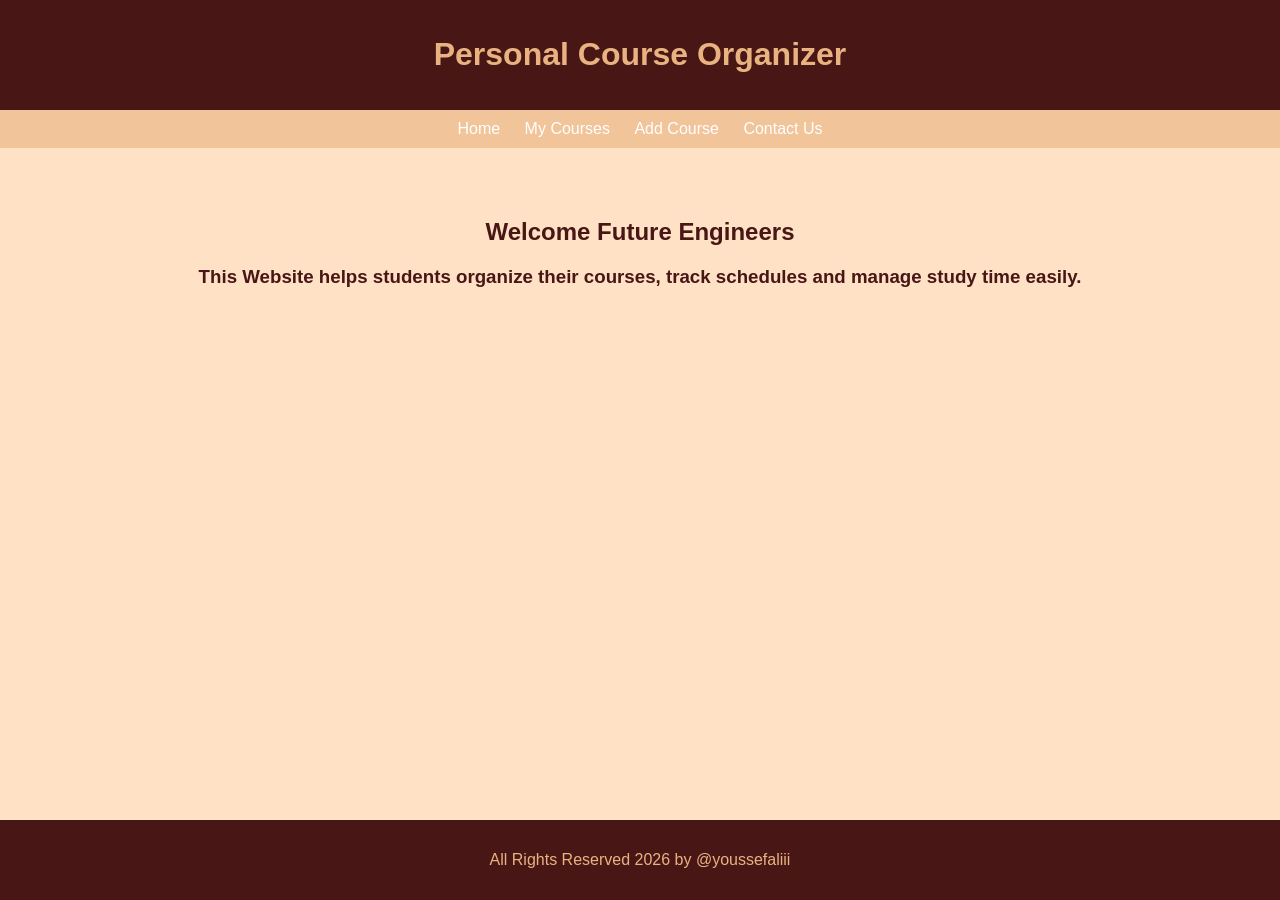
<file: index.html>
<!DOCTYPE html>
<html>
<head>
    <title>Home</title>
    <meta name="viewport" content="width=device-width, initial-scale=1.0">
    <link rel="stylesheet" href="style.css">
</head>
<body>

<header>
    <h1 style="color: rgb(233, 179, 129);">Personal Course Organizer</h1>
</header>

 <nav>
        <a href="index.html">Home</a>
        <a href="My Courses.html">My Courses</a>
        <a href="Add Course.html">Add Course</a>
        <a href="Contact Us.html">Contact Us</a>
    </nav>
<main>
    <section>
        <h2>Welcome Future Engineers</h2>
        <h3>This Website helps students organize their courses, track schedules and manage study time easily.</h3>
    </section>
</main>

<footer>
    <p>All Rights Reserved 2026 by @youssefaliii</p>
</footer>

</body>
</html>
</file>
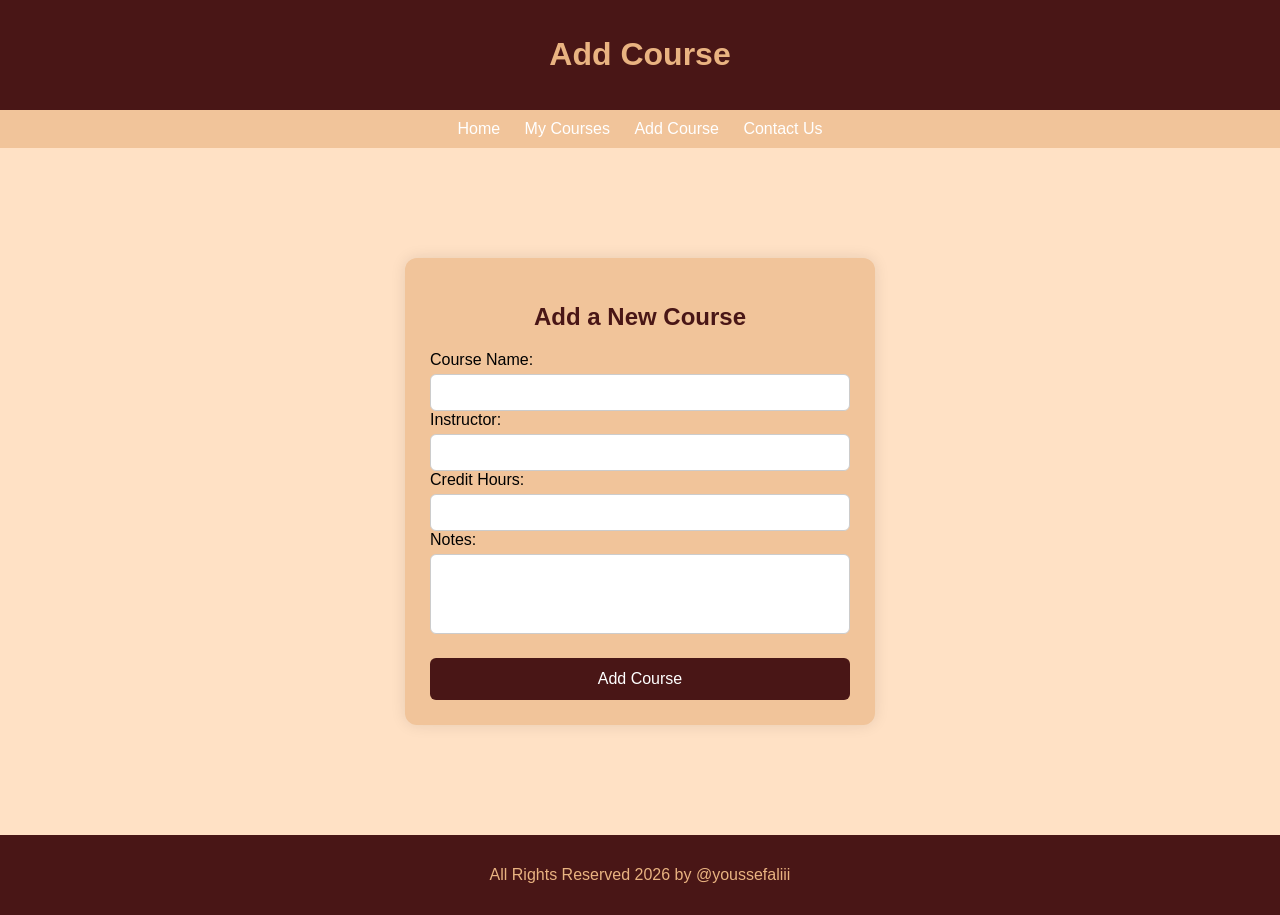
<file: Add Course.html>
<!DOCTYPE html>
<html>
<head>
    <title>Add Course</title>
     <meta name="viewport" content="width=device-width, initial-scale=1.0">
    <link rel="stylesheet" href="style.css">
</head>
<body>

    <header>
        <h1 style="color: rgb(233, 179, 129);">Add Course</h1>
    </header>

    <nav>
        <a href="index.html">Home</a>
        <a href="My Courses.html">My Courses</a>
        <a href="Add Course.html">Add Course</a>
        <a href="Contact Us.html">Contact Us</a>
    </nav>

    <main>
    <section class="form-box">
        <div class="container">
        <h2>Add a New Course</h2>
        <form>
            <label>Course Name:</label>
            <input type="text">

            <label>Instructor:</label>
            <input type="text">

            <label>Credit Hours:</label>
            <input type="number">

            <label>Notes:</label>
            <textarea name="Notes"></textarea>

            <button type="submit">Add Course</button>
        </form>
    </section>
</main>

    <footer>
         <p>All Rights Reserved 2026 by @youssefaliii</p>
    </footer>

</body>
</html>
</file>
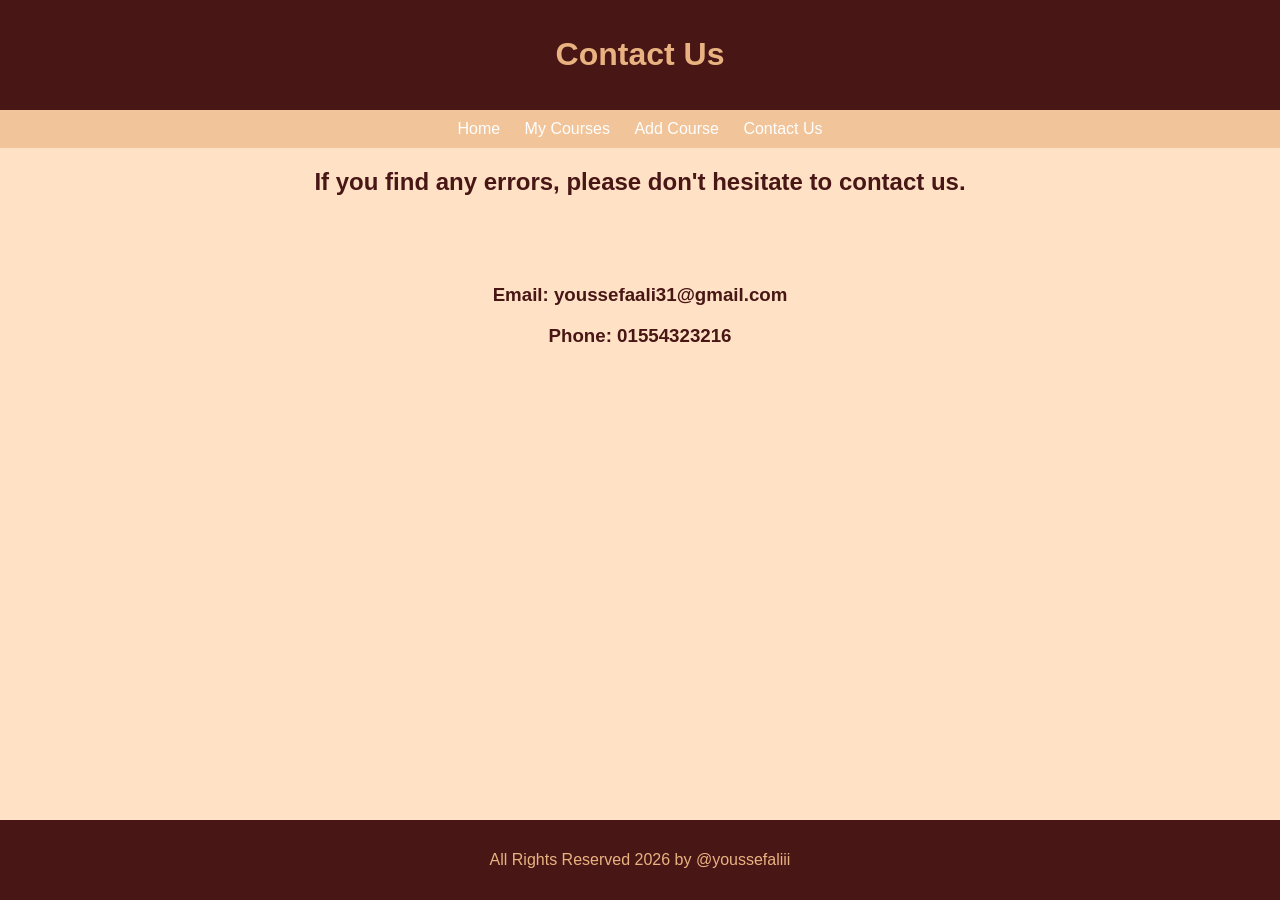
<file: Contact Us.html>
<!DOCTYPE html>
<html>
<head>
    <title>Contact Us</title>
     <meta name="viewport" content="width=device-width, initial-scale=1.0">
    <link rel="stylesheet" href="style.css">
</head>
<body>

    <header>
        <h1 style="color: rgb(233, 179, 129);">Contact Us</h1>
    </header>

     <nav>
        <a href="index.html">Home</a>
        <a href="My Courses.html">My Courses</a>
        <a href="Add Course.html">Add Course</a>
        <a href="Contact Us.html">Contact Us</a>
    </nav>
<h2>If you find any errors, please don't hesitate to contact us.</h2>
    <main>
        <section>
            <h3>Email: youssefaali31@gmail.com</h3>
            <h3>Phone: 01554323216</h3>
        </section>
    </main>

    <footer>
         <p>All Rights Reserved 2026 by @youssefaliii</p>
    </footer>

</body>
</html>
</file>
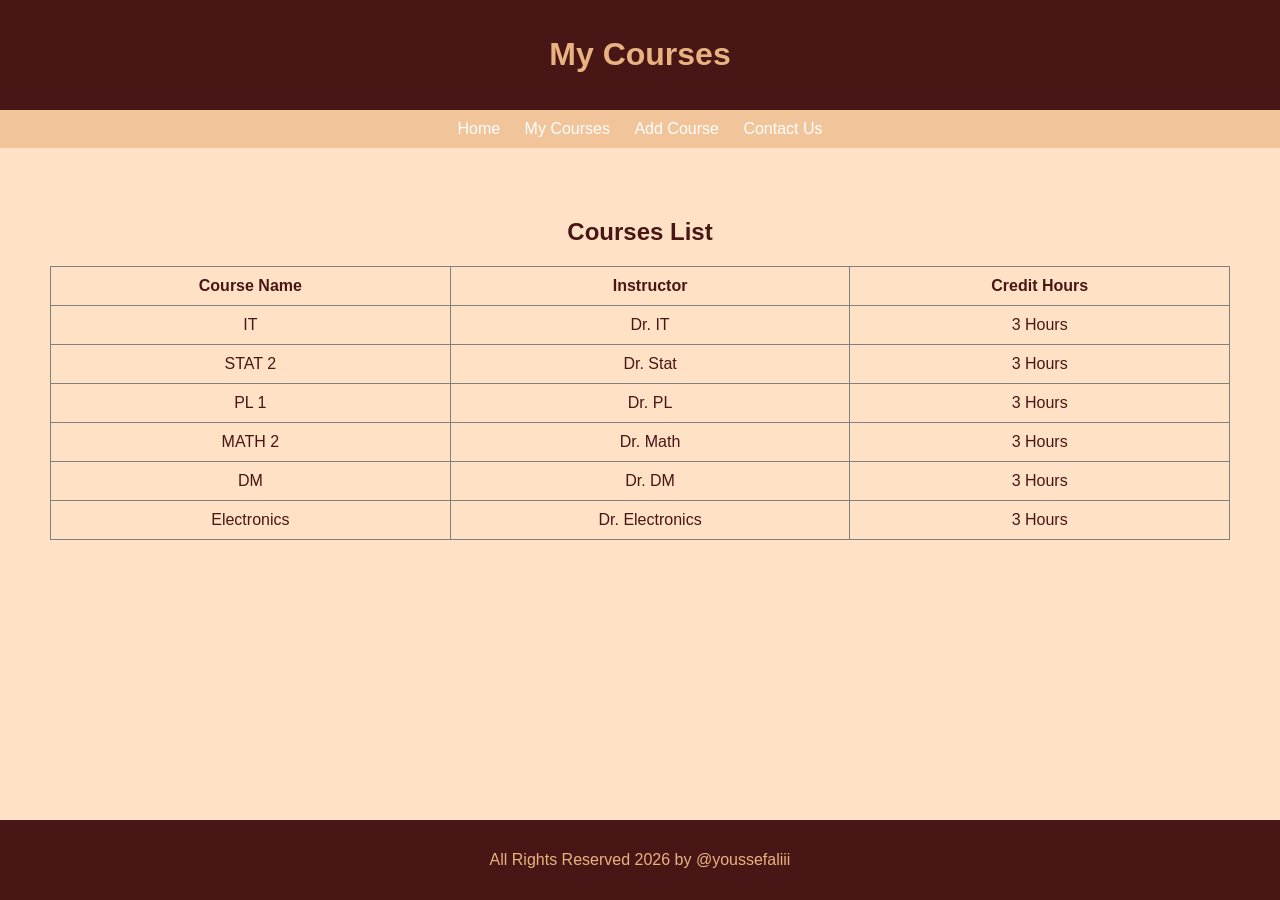
<file: My Courses.html>
<!DOCTYPE html>
<html>
<head>
    <title>My Courses</title>
     <meta name="viewport" content="width=device-width, initial-scale=1.0">
    <link rel="stylesheet" href="style.css">
</head>
<body>

<header>
    <h1 style="color: rgb(233, 179, 129);">My Courses</h1>
</header>

 <nav>
        <a href="index.html">Home</a>
        <a href="My Courses.html">My Courses</a>
        <a href="Add Course.html">Add Course</a>
        <a href="Contact Us.html">Contact Us</a>
    </nav>

<main>
   <section>
    <h2>Courses List</h2>

    <table border="1">
        <tr>
            <th>Course Name</th>
            <th>Instructor</th>
            <th>Credit Hours</th>
        </tr>

        <tr>
            <td>IT</td>
            <td>Dr. IT</td>
            <td>3 Hours</td>
        </tr>

        <tr>
            <td>STAT 2</td>
            <td>Dr. Stat</td>
            <td>3 Hours</td>
        </tr>

        <tr>
            <td>PL 1</td>
            <td>Dr. PL</td>
            <td>3 Hours</td>
        </tr>

        <tr>
            <td>MATH 2</td>
            <td>Dr. Math</td>
            <td>3 Hours</td>
        </tr>

        <tr>
            <td>DM</td>
            <td>Dr. DM</td>
            <td>3 Hours</td>
        </tr>
        <tr>
            <td>Electronics</td>
            <td>Dr. Electronics </td>
            <td>3 Hours</td>
        </tr>
    </table>
</section>
</main>

<footer>
     <p>All Rights Reserved 2026 by @youssefaliii</p>
</footer>

</body>
</html>
</file>
<file: style.css>
body {
    font-family: Arial;
    margin: 0;
    min-height: 100vh;
    display: flex;
    flex-direction: column;
    background-color:rgb(255, 225, 197) ;
}

h1,h2,h3{
    font-family: Tahoma, Verdana, sans-serif;
    text-align: center;
    color: rgb(73, 22, 22);
}

header, footer {
    background-color: rgb(73, 22, 22);
    color: rgb(233, 179, 129);
    text-align: center;
    padding: 15px;
}

nav {
    background-color: rgb(241, 196, 154);
    text-align: center;
    padding: 10px;
}

nav a {
    margin: 10px;
    text-decoration: none;
    color: white;
    transition: 0.3s;
}
nav a:hover{
    color:rgb(73, 22, 22) ;
}

main {
    flex: 1;
}

section {
    padding: 50px;
}
table {
    width: 100%;
    border-collapse: collapse;
    margin-top: 20px;
    color: rgb(73, 22, 22);
}

th, td {
    padding: 10px;
    text-align: center;
    color: rgb(73, 22, 22);
}
@media (max-width: 600px) {
    nav{
        flex-direction: column;
        align-items: center;
    }
    nav a {
        display: block;
        margin: 10px 0;
    }
    .container{
        width: 95%;
        margin: 20px auto;
    }
    h1,h2{
        font-size: 20px;
    }
}
.container {
    width: 90%;
    max-width: 420px;
    margin: 60px auto;
    background-color: rgb(241, 196, 154);
    padding: 25px;
    border-radius: 12px;
    box-shadow: 0 0 15px rgba(0, 0, 0, 0.1);
}
input,
textarea {
    width: 100%;
    padding: 10px;
    margin-top: 5px;
    border: 1px solid #ccc;
    border-radius: 6px;
    box-sizing: border-box;
}
textarea {
    height: 80px;
    resize: none;
}
button {
    width: 100%;
    margin-top: 20px;
    padding: 12px;
    background-color: rgb(73, 22, 22);
    color: white;
    border: none;
    border-radius: 6px;
    font-size: 16px;
    cursor: pointer;
}
button:hover{
    background-color:rgb(241, 196, 154);
    color: rgb(73, 22, 22);
}
</file>
